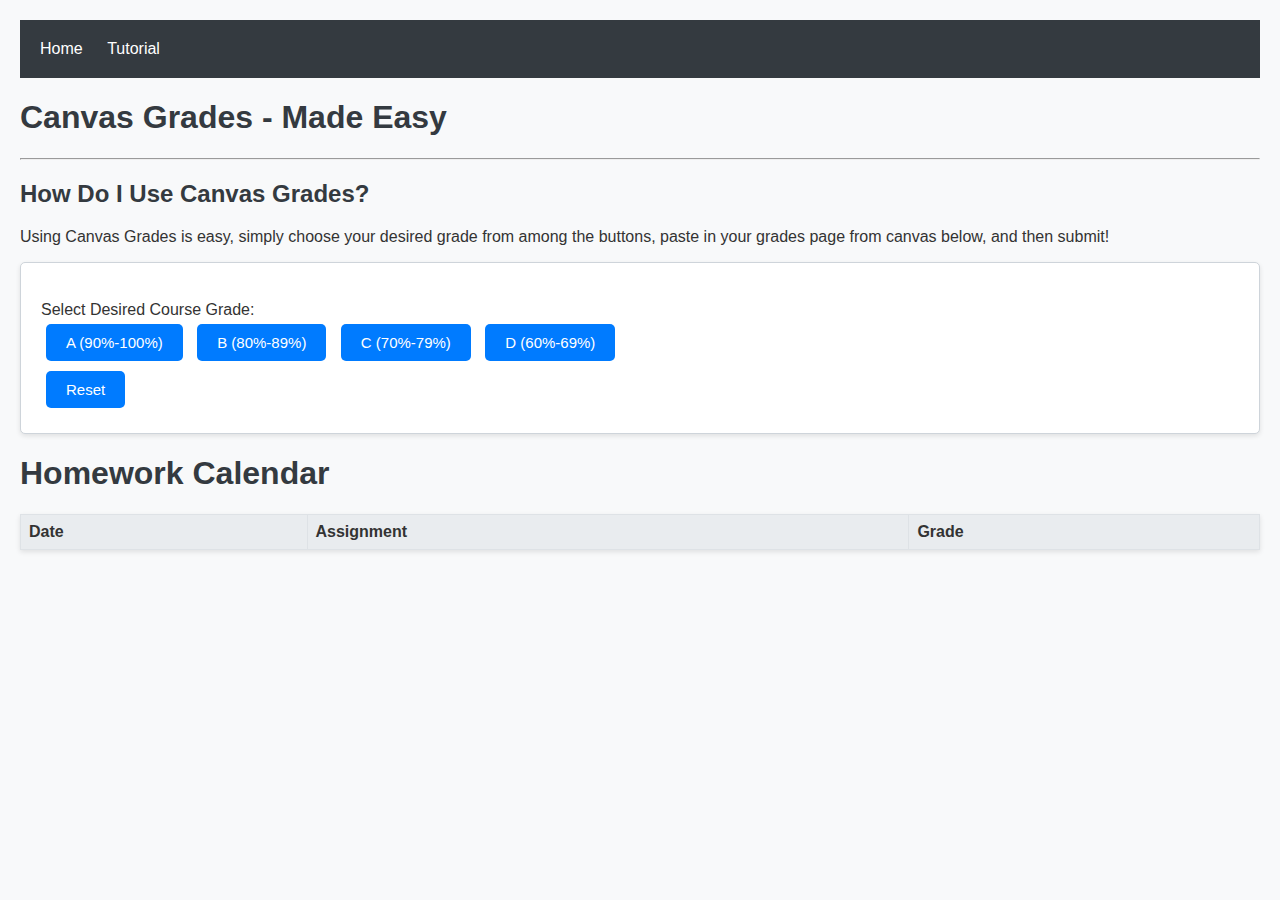
<file: index.html>
<!DOCTYPE html>
<html lang="en">
<head>
    <meta charset="UTF-8">
    <meta name="viewport" content="width=device-width, initial-scale=1.0">
    <title>Canvas Grades Made Easy</title>
    <link rel="stylesheet" href="Main.css">
</head>
<body>
    <script src="GradeCalculation.js" type="module"></script>
    <script src="script.js" type="module"></script>
    <!--NavBar-->  
    <nav>
        <label for="sidebar-active" class="open-sidebar-button"> 
            <svg xmlns="http://www.w3.org/2000/svg" height="24px" viewBox="0 -960 960 960" width="24px" fill="#5f6368"><path d="M120-240v-80h720v80H120Zm0-200v-80h720v80H120Zm0-200v-80h720v80H120Z"/></svg>
        </label>
        
        <div class="links-container"> 
            <label for="sidebar-active" class="close-sidebar-button">
                <svg xmlns="http://www.w3.org/2000/svg" height="24px" viewBox="0 -960 960 960" width="24px" fill="#5f6368"><path d="m256-200-56-56 224-224-224-224 56-56 224 224 224-224 56 56-224 224 224 224-56 56-224-224-224 224Z"/></svg>
            </label>
            <a href="#">Home</a>
            <a href="tutorial.html">Tutorial</a>
        </div>
    </nav>

    <h1>Canvas Grades - Made Easy</h1>
    <hr>
    <h2>How Do I Use Canvas Grades?</h2>
    <p>
        Using Canvas Grades is easy, simply choose your desired grade from among the buttons, paste in your grades page from canvas below,  and then submit!
    </p>

    <!--main--> 
    <div class="wrap-box">
        <br>
        <label>Select Desired Course Grade:</label></br>
        <button onClick="setGradeGoal('A')" id="A">A (90%-100%)</button>
        <button onClick="setGradeGoal('B')" id="B">B (80%-89%)</button>
        <button onClick="setGradeGoal('C')" id="C">C (70%-79%)</button>
        <button onClick="setGradeGoal('D')" id="D">D (60%-69%)</button>
        <div id="entryArea" style="display:none">
            <label for="entry">Enter Grades: </label><br/>
            <textarea id="entry" name="entry" placeholder="Click 'Paste' to Paste Course Information Here" rows="20" cols="50" readonly></textarea>
            <button onClick="paste()">Paste</button>
            <button onClick="submit()">Submit</button>
            <input type="hidden" id="errorBox" color="" readonly></input>
        </div>
        <br>
        <div id="calcArea" style="display:none">
            <select id="calcSelect">
            </select>
            <button onclick="calculate()" id="Calculate">Calculate</button></br>
            <label for="grade-needed">Grade Needed: </label>
            <input id="grade-needed" type="text" readonly>
        </div>
            <button onclick="reset()">Reset</button>
        <br>
    </div>
    <h1>Homework Calendar</h1>
    <table>
        <thead>
            <tr>
                <th>Date</th>
                <th>Assignment</th>
                <th>Grade</th>
            </tr>
        </thead>
        <tbody id="calendar-body">
            <!-- javaScript -->
        </tbody>
    </table>
</body>
</html>
</file>
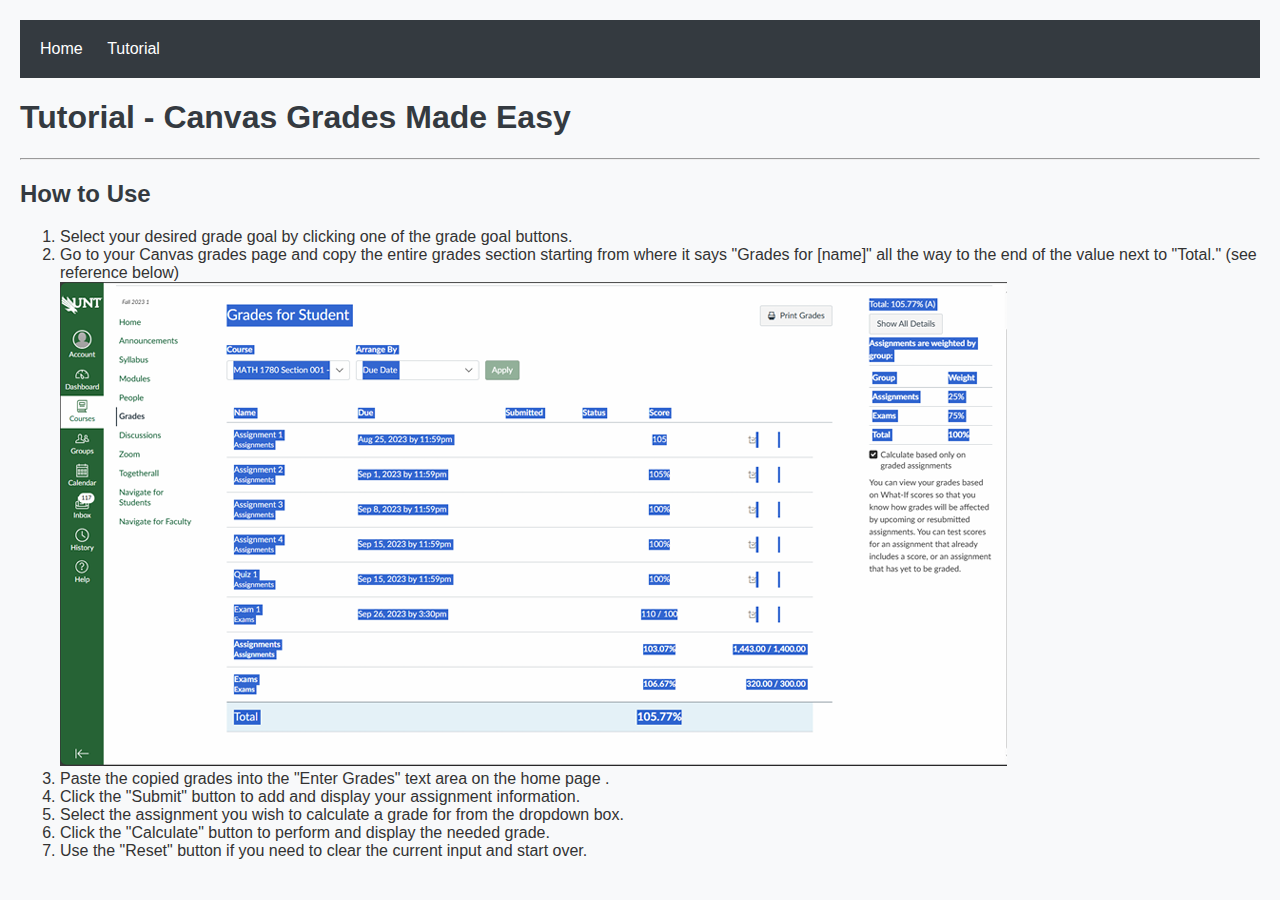
<file: tutorial.html>
<!DOCTYPE html>
<html lang="en">
<head>
    <meta charset="UTF-8">
    <meta name="viewport" content="width=device-width, initial-scale=1.0">
    <title>Tutorial - Canvas Grades Made Easy</title>
    <link rel="stylesheet" href="Main.css">
</head>
<body>
    <!--NavBar-->  
    <nav>
        
        <div class="links-container"> 
            <label for="sidebar-active" class="close-sidebar-button">
                <svg xmlns="http://www.w3.org/2000/svg" height="24px" viewBox="0 -960 960 960" width="24px" fill="#5f6368"><path d="m256-200-56-56 224-224-224-224 56-56 224 224 224-224 56 56-224 224 224 224-56 56-224-224-224 224Z"/></svg>
            </label>
            <a href="index.html">Home</a>
            <a href="tutorial.html">Tutorial</a>
        </div>
    </nav>

    <h1>Tutorial - Canvas Grades Made Easy</h1>
    <hr>
    <h2>How to Use</h2>
    <ol>
        <li>Select your desired grade goal by clicking one of the grade goal buttons.</li>
        <li>Go to your Canvas grades page and copy the entire grades section starting from where it says "Grades for [name]" all the way to the end of the value next to "Total." (see reference below)</li>
        <img src="HighlightExample.PNG" alt="How to highlight your grades">
        <li>Paste the copied grades into the "Enter Grades" text area on the home page .</li>
        <li>Click the "Submit" button to add and display your assignment information.</li>
        <li>Select the assignment you wish to calculate a grade for from the dropdown box.</li>
        <li>Click the "Calculate" button to perform and display the needed grade.</li>
        <li>Use the "Reset" button if you need to clear the current input and start over.</li>
    </ol>
</body>
</html>
</file>
<file: Main.css>
body {
    background-color: #f8f9fa;
    color: #333;
    margin: 0;
    font-family: Arial, sans-serif;
    padding: 20px;
}

h1, h2 {
    color: #343a40;
}

nav {
    background-color: #343a40;
    padding: 10px;
    color: white;
}

nav a {
    color: white;
    text-decoration: none;
    padding: 10px;
    display: inline-block;
}

nav a:hover {
    background-color: #495057;
}

.open-sidebar-button, .close-sidebar-button {
    display: none;
}

textarea {
    width: 100%;
    padding: 10px;
    border: 2px solid #ced4da;
    border-radius: 5px;
    background-color: white;
}

button {
    font-size: 15px;
    background-color: #007bff;
    color: white;
    border: none;
    border-radius: 5px;
    padding: 10px 20px;
    margin: 5px;
    cursor: pointer;
    transition: background-color 0.3s, box-shadow 0.3s;
}

button:hover {
    background-color: #0056b3;
}

button:active {
    background-color: #004085;
    box-shadow: 0 5px #666;
    transform: translateY(4px);
}

.wrap-box {
    background-color: white;
    border: 1px solid #ced4da;
    padding: 20px;
    border-radius: 5px;
    box-shadow: 0 2px 5px rgba(0, 0, 0, 0.1);
}

table {
    width: 100%;
    border-collapse: collapse;
    margin-top: 20px;
    background-color: white;
    box-shadow: 0 2px 5px rgba(0, 0, 0, 0.1);
}

th, td {
    border: 1px solid #dee2e6;
    padding: 8px;
    text-align: left;
}

th {
    background-color: #e9ecef;
}

input[type="text"], input[type="hidden"], select {
    border: 2px solid #ced4da;
    border-radius: 5px;
    padding: 5px;
    margin: 5px 0;
    width: calc(100% - 22px); 
}

@media (max-width: 600px) {
    .open-sidebar-button {
        display: inline-block;
    }

    .close-sidebar-button {
        display: block;
    }

    .links-container {
        display: none;
    }

    #sidebar-active:checked + .links-container {
        display: block;
    }
}
</file>
